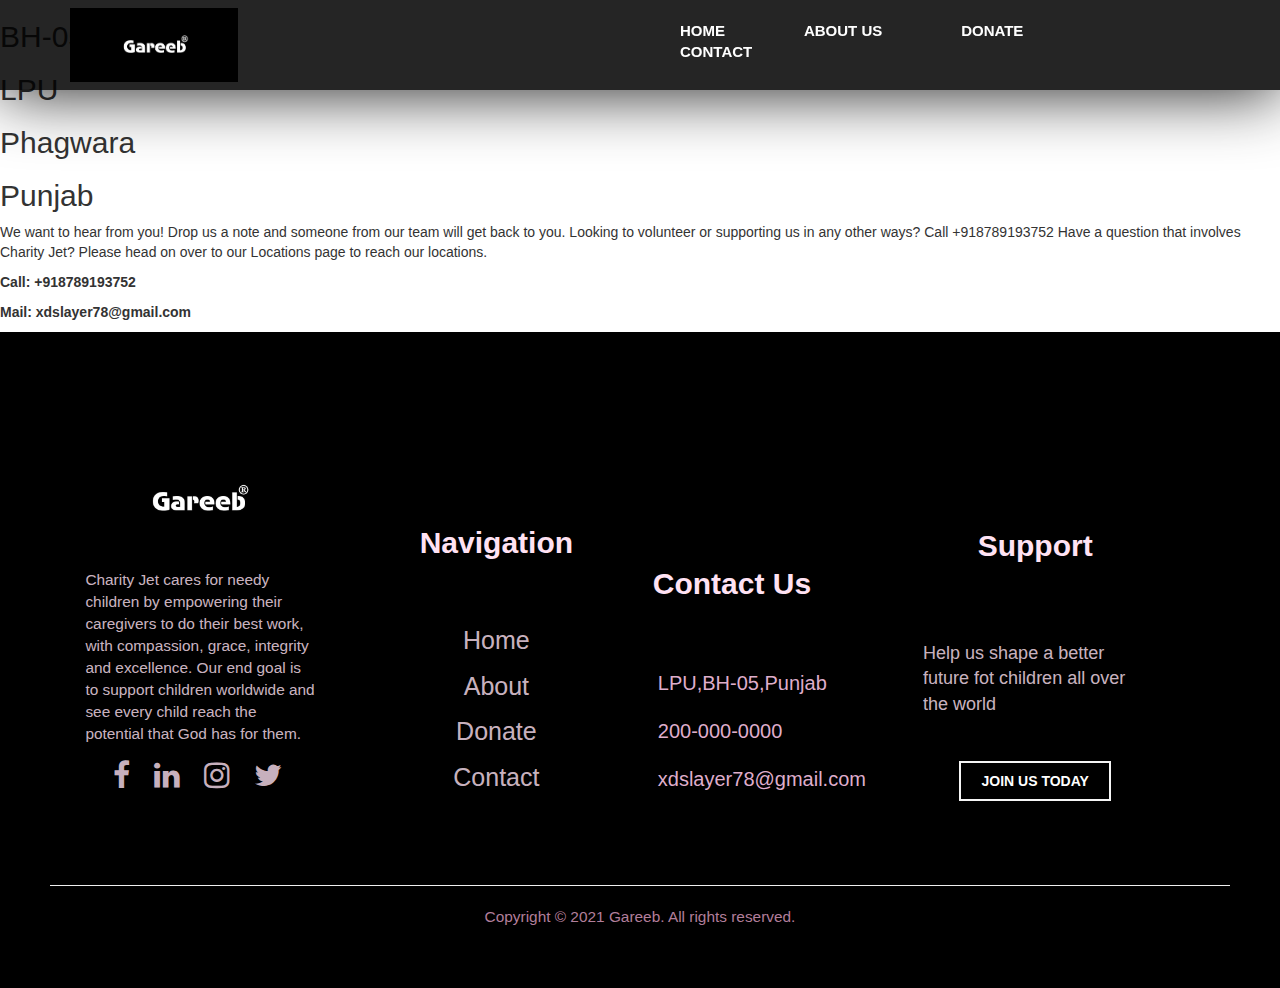
<file: contact.html>
<!DOCTYPE html>
<html lang="en">
<head>
    <meta charset="UTF-8">
    <meta http-equiv="X-UA-Compatible" content="IE=edge">
    <meta name="viewport" content="initial-scale=1.0">
    <link rel="stylesheet" href="style.css">
    <title>Charity Jet | Contact</title>

    <link rel="stylesheet" href="https://cdnjs.cloudflare.com/ajax/libs/font-awesome/4.7.0/css/font-awesome.min.css">
    <!-- Latest compiled and minified CSS -->
    <link rel="stylesheet" href="https://stackpath.bootstrapcdn.com/bootstrap/3.4.1/css/bootstrap.min.css" integrity="sha384-HSMxcRTRxnN+Bdg0JdbxYKrThecOKuH5zCYotlSAcp1+c8xmyTe9GYg1l9a69psu" crossorigin="anonymous">

    <!-- Optional theme -->
    <link rel="stylesheet" href="https://stackpath.bootstrapcdn.com/bootstrap/3.4.1/css/bootstrap-theme.min.css" integrity="sha384-6pzBo3FDv/PJ8r2KRkGHifhEocL+1X2rVCTTkUfGk7/0pbek5mMa1upzvWbrUbOZ" crossorigin="anonymous">

</head>
<body>
    <!-- ----------------------------------------NAVBAR----------------------------------------------------->
    <nav class="nav nav_top">
        <div class="logo">
            <a href="index.html"><img src="images/logomain.jpg" width="250"></a>
        </div>
        <div class="nav_side">
            <a href="index.html">HOME</a>
            <a href="about.html">ABOUT US</a>
            <a href="donate.html">DONATE</a>
            <a href="contact.html">CONTACT</a>
        </div>
    </nav>
    <!-- --------------------------------------------CONTACT-------------------------------------------------------->
    
        <p><h2>BH-05</h2>
            <h2>LPU</h2>
            <h2>Phagwara</h2>
            <h2>Punjab</h2>

        </p>
        <div class="contact_content">
            <p>We want to hear from you! Drop us a note and someone from our team will get back to you.
                Looking to volunteer or supporting us in any other ways? Call +918789193752
                Have a question that involves Charity Jet? Please head on over to our Locations page to reach our locations.</p>
            <p><b>Call: +918789193752</b></p>
            <p><b>Mail: xdslayer78@gmail.com</b></p>
        </div>
    </div>
    <!-- --------------------------------------------FOOTER-------------------------------------------------------->
    <footer>
        <div class="pages"> 
            <a href="index.html"><img class="aimg" src="images/logomain.jpg" width="250"></a> 
            <p>Charity Jet cares for needy children by empowering their caregivers to do their best work, with compassion, grace, integrity and excellence. Our end goal is to support children worldwide and see every child reach the potential that God has for them.</p>
            <a href="https://www.facebook.com/" target="_blank"><i class="fa fa-facebook" aria-hidden="true"></i></a>
            <a href="https://www.linkedin.com/" target="_blank"><i class="fa fa-linkedin" aria-hidden="true"></i></a>
            <a href="#"><i class="fa fa-instagram" aria-hidden="true"></i></a>
            <a href="#"><i class="fa fa-twitter" aria-hidden="true"></i></a>
        </div>
        <div class="doc">
            <h3>Navigation</h3>
            <a href="index.html">Home</a>
            <a href="about.html">About</a>
            <a href="donate.html">Donate</a>
            <a href="contact.html">Contact</a>
        </div>
        <div class="contact">
            <h3>Contact Us</h3>
            <a href="contact" target="_blank">LPU,BH-05,Punjab</a>
            <a href="tel: +9187889193752">200-000-0000</a>
            <a href="mailto: xdslayer78@gmail.com">xdslayer78@gmail.com</a>
        </div>
        <div class="social">
            <h3>Support</h3>
            <p>Help us shape a better future fot children all over the world</p>
            <div class="side_btn">
                <a href="donate.html">JOIN US TODAY</a>
            </div>
        </div>
        <hr>
        <p>Copyright &copy; 2021 Gareeb. All rights reserved.</p>
    </footer>
</body>
</html>
</file>
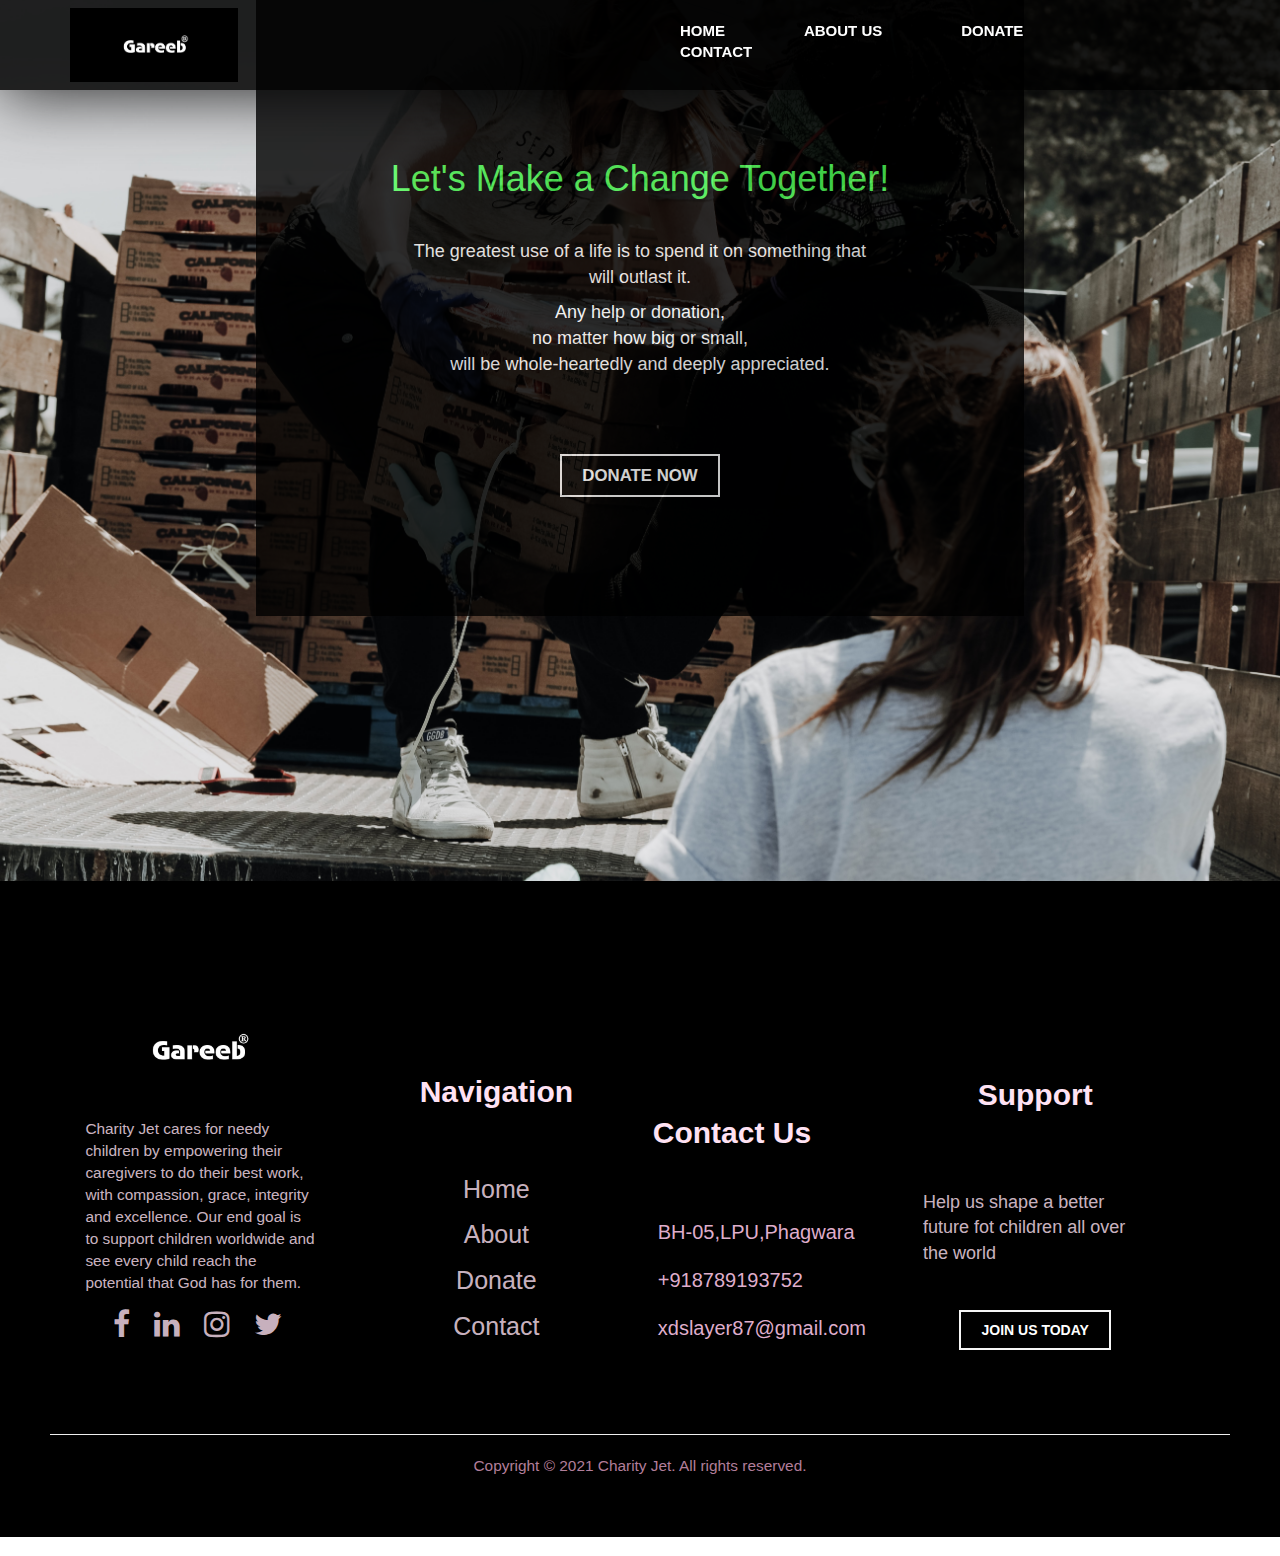
<file: donate.html>
<!-- ----------------------------------------LINK="https://rzp.io/l/zLEJysVsC" ----------------------------------------------------->
<!DOCTYPE html>
<html lang="en">
<head>
    <meta charset="UTF-8">
    <meta http-equiv="X-UA-Compatible" content="IE=edge">
    <meta name="viewport" content="initial-scale=1.0">
    <link rel="stylesheet" href="style.css">
    <title>Gareeb | Donate</title>

    <link rel="stylesheet" href="https://cdnjs.cloudflare.com/ajax/libs/font-awesome/4.7.0/css/font-awesome.min.css">
    <!-- Latest compiled and minified CSS -->
    <link rel="stylesheet" href="https://stackpath.bootstrapcdn.com/bootstrap/3.4.1/css/bootstrap.min.css" integrity="sha384-HSMxcRTRxnN+Bdg0JdbxYKrThecOKuH5zCYotlSAcp1+c8xmyTe9GYg1l9a69psu" crossorigin="anonymous">

    <!-- Optional theme -->
    <link rel="stylesheet" href="https://stackpath.bootstrapcdn.com/bootstrap/3.4.1/css/bootstrap-theme.min.css" integrity="sha384-6pzBo3FDv/PJ8r2KRkGHifhEocL+1X2rVCTTkUfGk7/0pbek5mMa1upzvWbrUbOZ" crossorigin="anonymous">

</head>
<body>
    <!-- ----------------------------------------NAVBAR----------------------------------------------------->
    <nav class="nav nav_top">
        <div class="logo">
            <a href="index.html"><img src="images/logomain.jpg" width="250"></a>
        </div>
        <div class="nav_side">
            <a href="index.html">HOME</a>
            <a href="about.html">ABOUT US</a>
            <a href="donate.html">DONATE</a>
            <a href="contact.html">CONTACT</a>
        </div>
    </nav>
    <!-- --------------------------------------------DONATE----------------------------------------------------->
    <div class="donate">
        <div class="donate_container">
            <h1>Let's Make a Change Together!</h1>
            <p>The greatest use of a life is to spend it on something that will outlast it.</p>
            <p class="second">Any help or donation,<br>no matter how big or small,<br> will be whole-heartedly and deeply appreciated.</p>
            <div class="side_btn">
                <a href="https://paytm.com">DONATE NOW</a>
            </div>
        </div>
    </div>
    <!-- --------------------------------------------FOOTER-------------------------------------------------------->
    <footer>
        <div class="pages"> 
            <a href="index.html"><img class="aimg" src="images/logomain.jpg" width="250"></a> 
            <p>Charity Jet cares for needy children by empowering their caregivers to do their best work, with compassion, grace, integrity and excellence. Our end goal is to support children worldwide and see every child reach the potential that God has for them.</p>
            <a href="https://www.facebook.com/" target="_blank"><i class="fa fa-facebook" aria-hidden="true"></i></a>
            <a href="https://www.linkedin.com/" target="_blank"><i class="fa fa-linkedin" aria-hidden="true"></i></a>
            <a href="#"><i class="fa fa-instagram" aria-hidden="true"></i></a>
            <a href="#"><i class="fa fa-twitter" aria-hidden="true"></i></a>
        </div>
        <div class="doc">
            <h3>Navigation</h3>
            <a href="index.html">Home</a>
            <a href="about.html">About</a>
            <a href="donate.html">Donate</a>
            <a href="contact.html">Contact</a>
        </div>
        <div class="contact">
            <h3>Contact Us</h3>
            <a href="contact" target="_blank">BH-05,LPU,Phagwara</a>
            <a href="tel: +918789193752">+918789193752</a>
            <a href="mailto: xdslayer78@gmail.com">xdslayer87@gmail.com</a>
        </div>
        <div class="social">
            <h3>Support</h3>
            <p>Help us shape a better future fot children all over the world</p>
            <div class="side_btn">
                <a href="donate.html">JOIN US TODAY</a>
            </div>
        </div>
        <hr>
        <p>Copyright &copy; 2021 Charity Jet. All rights reserved.</p>
    </footer>
</body>
</html>
</file>
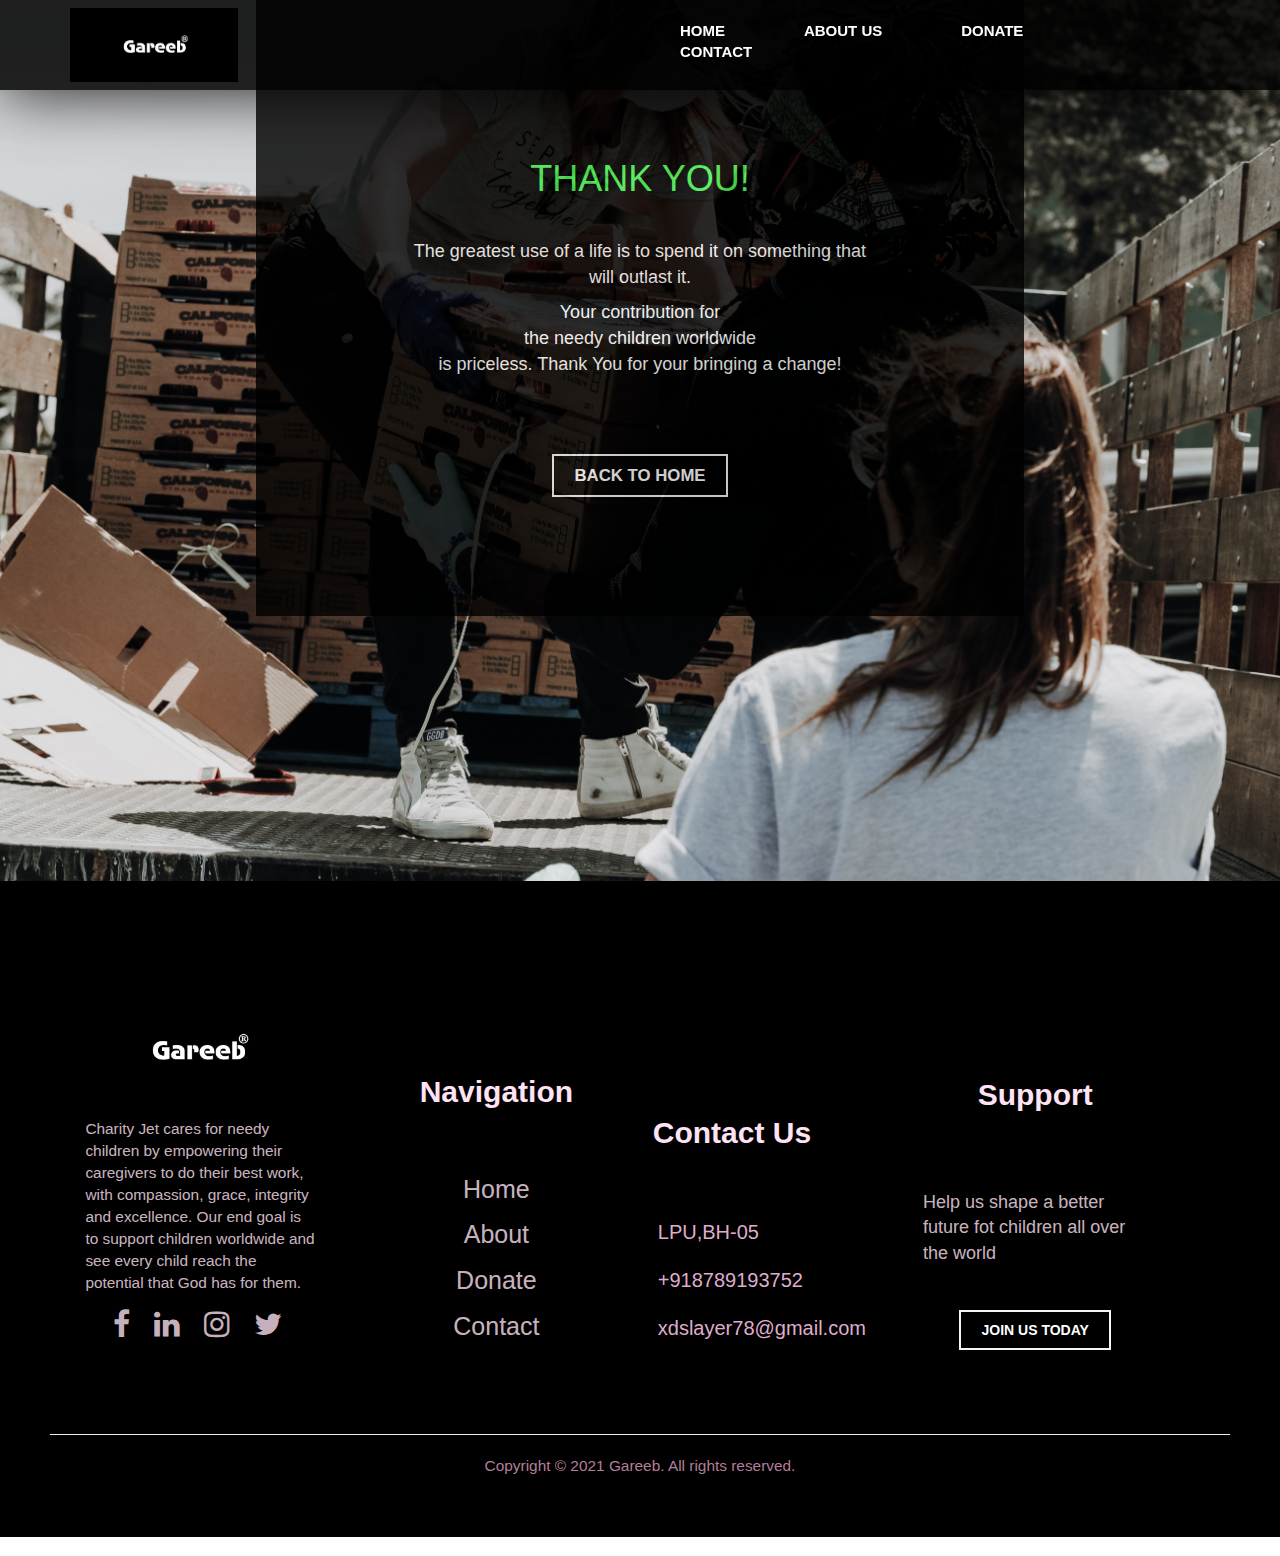
<file: thankyou.html>
<!DOCTYPE html>
<html lang="en">
<head>
    <meta charset="UTF-8">
    <meta http-equiv="X-UA-Compatible" content="IE=edge">
    <meta name="viewport" content="initial-scale=1.0">
    <link rel="stylesheet" href="style.css">
    <title>Gareeb | Thank You</title>

    <link rel="stylesheet" href="https://cdnjs.cloudflare.com/ajax/libs/font-awesome/4.7.0/css/font-awesome.min.css">
    <!-- Latest compiled and minified CSS -->
    <link rel="stylesheet" href="https://stackpath.bootstrapcdn.com/bootstrap/3.4.1/css/bootstrap.min.css" integrity="sha384-HSMxcRTRxnN+Bdg0JdbxYKrThecOKuH5zCYotlSAcp1+c8xmyTe9GYg1l9a69psu" crossorigin="anonymous">

    <!-- Optional theme -->
    <link rel="stylesheet" href="https://stackpath.bootstrapcdn.com/bootstrap/3.4.1/css/bootstrap-theme.min.css" integrity="sha384-6pzBo3FDv/PJ8r2KRkGHifhEocL+1X2rVCTTkUfGk7/0pbek5mMa1upzvWbrUbOZ" crossorigin="anonymous">

</head>
<body>
    <!-- ----------------------------------------NAVBAR----------------------------------------------------->
    <nav class="nav nav_top">
        <div class="logo">
            <a href="index.html"><img src="images/logomain.jpg" width="250"></a>
        </div>
        <div class="nav_side">
            <a href="index.html">HOME</a>
            <a href="about.html">ABOUT US</a>
            <a href="donate.html">DONATE</a>
            <a href="contact.html">CONTACT</a>
        </div>
    </nav>
    <!-- --------------------------------------------DONATE----------------------------------------------------->
    <div class="donate">
        <div class="donate_container">
            <h1>THANK YOU!</h1>
            <p>The greatest use of a life is to spend it on something that will outlast it.</p>
            <p class="second">Your contribution for<br>the needy children worldwide<br> is priceless. Thank You for your bringing a change!</p>
            <div class="side_btn">
                <a href="index.html">BACK TO HOME</a>
            </div>
        </div>
    </div>
    <!-- --------------------------------------------FOOTER-------------------------------------------------------->
    <footer>
        <div class="pages"> 
            <a href="index.html"><img class="aimg" src="images/logomain.jpg" width="250"></a> 
            <p>Charity Jet cares for needy children by empowering their caregivers to do their best work, with compassion, grace, integrity and excellence. Our end goal is to support children worldwide and see every child reach the potential that God has for them.</p>
            <a href="https://www.facebook.com/" target="_blank"><i class="fa fa-facebook" aria-hidden="true"></i></a>
            <a href="https://www.linkedin.com/" target="_blank"><i class="fa fa-linkedin" aria-hidden="true"></i></a>
            <a href="#"><i class="fa fa-instagram" aria-hidden="true"></i></a>
            <a href="#"><i class="fa fa-twitter" aria-hidden="true"></i></a>
        </div>
        <div class="doc">
            <h3>Navigation</h3>
            <a href="index.html">Home</a>
            <a href="about.html">About</a>
            <a href="donate.html">Donate</a>
            <a href="contact.html">Contact</a>
        </div>
        <div class="contact">
            <h3>Contact Us</h3>
            <a href="contact" target="_blank">LPU,BH-05</a>
            <a href="tel: +918789193752">+918789193752</a>
            <a href="mailto: xdslayer78@gmail.com">xdslayer78@gmail.com</a>
        </div>
        <div class="social">
            <h3>Support</h3>
            <p>Help us shape a better future fot children all over the world</p>
            <div class="side_btn">
                <a href="donate.html">JOIN US TODAY</a>
            </div>
        </div>
        <hr>
        <p>Copyright &copy; 2021 Gareeb. All rights reserved.</p>
    </footer>
</body>
</html>
</file>
<file: style.css>
.new1{
width:100%;
text-align: center;

}


body
{
    background-color: black;
}
/*------------------------------------------------NAVBAR----------------------------------------*/
.nav
{
    background-color: rgba(0, 0, 0, 0.856);
    z-index: 9;
    padding-left: 50px;
    padding-right: 50px;
    display:flex;
    box-shadow: 0px 3px 65px 0px rgba(0, 0, 0, 0.856);
}
.nav_top
{
    position:fixed;
    top:0;
    right:0;
    left:0;
}
.logo
{
    float:left;
    width: 50%;
}
.logo img
{
    padding: 8px;
    width:30%;
    margin-left:10%;
}
.nav_side
{
    float:right;
    width:45%;
    margin-top: 20px;
}
.nav_side a
{
    text-decoration: none;
    margin-right: 10px;
    margin-left:50px;
    margin-top: 20px;
    padding-top: 20px;
    padding-left: 15px;
    color: white;
    font-weight: bold;
    font-family: 'Trebuchet MS', sans-serif;
    font-size: 15px;
    justify-content: center;
    align-items: center;
    align-content: center;
    text-align: center;
    
}
.nav_side a:hover
{
    color: rgb(79, 255, 88);
    transition: all 1s ease;
}

/*------------------------------------------------MAIN----------------------------------------*/
.main
{
    background-image: url("images/back.jpg");
    background-position: center;
    background-size: cover;
    background-repeat: no-repeat;
    background-attachment: fixed;
    height: 130vh;
}
.main .main_content
{
    padding-top: 10%;
    margin-left: 10%;
    margin-right: 10%;
    width:40%;
}
.main .main_content h2
{
    color: white;
    font-size: 350%;
    font-family: 'Trebuchet MS', sans-serif;
    font-weight: bolder;
    text-align: left;
}
.main .main_content h2 span
{
    font-size:50%;
    opacity: 0.9;
    font-weight: 400;
    line-height: 50px;
}
.main .main_content .btn
{
    margin-top:10%;
    text-align: left;
    width:0%;
}
.main .main_content .btn a
{
    text-decoration: none;
    font-size: large;
    margin:44%;
    padding: 10px 20px;
    font-weight: bold;
    background-color: rgba(0, 0, 0, 0.856);
    color:white;
    font-family: 'Trebuchet MS', sans-serif; 
    text-align: center;
    border: 2px solid rgba(0, 0, 0, 0.856);
    transition: 0.5s;
}
.main .main_content .btn a:hover
{
    background-color: rgba(255, 255, 255, 0.527);
    color: rgb(37, 0, 19);
    border: none;
    border: 4px solid rgb(37, 0, 19);
    transition:0.5s;
}
/*------------------------------------------------SIDE----------------------------------------*/
.side 
{
    background-color: rgba(0, 0, 0, 0.966);
    display: flex;
    text-align: center;
    color: white;
    font-family: 'Trebuchet MS', sans-serif;
}
.side .left
{
    width:50%;
    float: left;
}
.side .left img
{
    float: left;
    width:100%;
}
.side .right
{
    background-color: rgba(0, 0, 0, 0.966);
    width:50%;
    float:right;
}
.side .right h2
{
    margin-top: 8%;
    font-size: 250%;
}
.side .right p
{
    margin-left: 15%;
    width: 70%;
    font-size: 147%;
    margin-top: 6%;
}
.side .right .side_btn
{
    margin-top:4%;
}
.side .right .side_btn a
{
    text-decoration: none;
    font-size: large;
    margin:32%;
    padding: 10px 20px;
    font-weight: bold;
    color: white;
    font-family: 'Trebuchet MS', sans-serif;
    text-align: center;
    border: 4px double whitesmoke;
    transition: 0.5s;
}
.side .right .side_btn a:hover
{
    background-color: rgb(79, 255, 88);
    color: black;
    font-weight:bolder;
    border: none;
    border: 4px solid green;
    transition:0.5s;
}

/*--------------------------------------------HOW WE HELP----------------------------------------*/
.product
{
    float:left;
    background-image: url("images/poor.jpg");
    background-position: center;
    background-size: cover;
    background-repeat: no-repeat;
    background-attachment: fixed;
    padding-bottom: 50px;
    height: 100vh;
    font-family: 'Trebuchet MS', sans-serif;
    color: white;
}
.product h2
{
    font-size: 45px;
    text-align: center;
    padding: 20px;
}
.product .product_container
{
    display:flex;
    margin-left: 5%;
    margin-right: 5%;
}
.product .product_container .item
{
    width:33%;
    margin: 10px;
    height: 10%;
    background-color: black;
    opacity: 80%;
    border-radius: 50%;
}
.product .product_container .item:hover
{
    box-shadow:0px 3px 65px 0px rgb(255, 189, 165);
}
.product .product_container .item .item_img
{
    width:60%;
    height: 20%;
    overflow:hidden;
    margin-left: 23%;
}
.product .product_container .item .item_img img
{
    width:100%;
    height: 10%;
}
.product .product_container .item .item_content
{
    text-align: center;
}
.product .product_container .item .item_content h3
{
    font-size: 25px;
    line-height: 2px;
    color: rgb(79, 255, 88);
    font-weight: bolder;
}
.product .product_container .item .item_content p
{
    font-size: 20px;
    line-height: 25px;
    width: 80%;
    text-align: center;
    padding-left: 20%;
}
/*--------------------------------------------FOOTER----------------------------------------*/
footer
{
    background-color: black;
    padding:50px;
    display: inline-block;
    font-family: 'Trebuchet MS', sans-serif;
}
footer .aimg
{
    margin-top:21%;
}
footer .pages
{
    width:25%;
    text-align: center;
    display: inline-block;
}

footer .pages p
{
    padding-top: 5%;
    text-align: left;
    color:rgba(255, 226, 243, 0.808);
    width:90%;
    padding-left:12%;
}
footer .pages a
{
    text-decoration: none;
    margin:10px;
    color: rgba(255, 226, 243, 0.808);
    font-size: 30px;
}
footer .pages a:hover
{
    color:white;
}
footer .doc
{
    width:25%;
    text-align: center;
    display: inline-block;
    padding-bottom: 5%;
}
footer .doc h3
{
    color: rgb(255, 226, 243);
    font-size: 30px;
    padding: 5px;
    font-weight: bold;
    line-height: 130px;
}
footer .doc a
{
    display: block;
    text-decoration: none;
    margin:10px;
    color: rgba(255, 226, 243, 0.808);
    font-size: 25px;
}
footer .doc a:hover
{
    color:white;
}
footer .social
{
    width:25%;
    text-align: center;
    display: inline-block;
}
footer .social h3
{
    color: rgb(255, 226, 243);
    font-size: 30px;
    padding: 5px;
    font-weight: bold;
    line-height: 130px;
}
footer .contact
{
    width:20%;
    text-align: center;
    text-align: left;
}
footer .contact h3
{
    color: rgb(255, 226, 243);
    font-size: 30px;
    padding: 5px;
    font-weight: bold;
    line-height: 130px;
}
footer .social p
{
    padding-top: 5%;
    text-align: left;
    color:rgba(255, 226, 243, 0.808);
    width:90%;
    padding-left:12%;
    font-size: large;
    margin-bottom: 18%;
}
.side .right .side_btn
{
    margin-top:4%;
}
footer .side_btn a
{
    text-decoration: none;
    font-size: 100%;
    padding: 10px 20px;
    font-weight: bold;
    color: white;
    font-family: 'Trebuchet MS', sans-serif;
    border: 2px double whitesmoke;
    transition: 0.5s;
}
footer .side_btn a:hover
{
    background-color: rgb(79, 255, 88);
    color: black;
    font-weight:bolder;
    border: none;
    border: 4px solid green;
    transition:0.5s;
}
footer .contact
{
    display: inline-block;
}
footer .contact a
{
    display: block;
    font-size: 20px;
    line-height: 38px;
    text-decoration: none;;
    color:rgba(247, 193, 224, 0.904);
    margin:10px;
}
footer .contact a:hover
{
    color:white;
}
footer p
{
    color:rgba(247, 178, 217, 0.726);
    text-align: center;
    font-size: 110%;
}
/*------------------------------------------------MAIN_ABOUT----------------------------------------*/
.main_about
{
    font-family: 'Trebuchet MS', sans-serif;
    background-image: url("images/about.jpg");
    background-position: center;
    background-size: cover;
    background-repeat: no-repeat;
    background-attachment: fixed;
    height: 80vh;
    margin-top:-1.5%;
}
.main_about .main_content_about h2
{
    color: white;
    font-size: 390%;
    font-family: 'Trebuchet MS', sans-serif;
    font-weight: bolder;
    text-align: center;
    padding:20%;
}
.product_about
{
    float:left;
    background-image: url("images/about_back.jpg");
    background-position: center;
    background-size: cover;
    background-repeat: no-repeat;
    background-attachment: fixed;
    padding-bottom: 50px;
    height: 100vh;
    font-family: 'Trebuchet MS', sans-serif;
    color: white;
}
/*--------------------------------------------DONATE----------------------------------------*/
.donate
{
    font-family: 'Trebuchet MS', sans-serif;
    background-image: url("images/donate_back.jpg");
    background-position: center;
    background-size: cover;
    background-repeat: no-repeat;
    background-attachment: fixed;
    height: 100vh;
    margin-top:-1.5%;
    color: white;
    text-align: center;
}
.donate .donate_container
{
    background-color: black;
    opacity:80%;
    text-align: center;
    margin: 0% 20% 0% 20%;
    padding-top:10%;
    padding-bottom: 10%;
}
.donate .donate_container h1
{
    color: rgb(79, 255, 88);
    line-height: 100px;
}
.donate .donate_container p
{
    font-size: large;
    width:80%;
    text-align: center;
    padding-left:20%;
}
.donate .donate_container .second
{
    padding-bottom: 10%;
}
.donate .side_btn a
{
    text-decoration: none;
    font-size: 120%;
    padding: 10px 20px;
    font-weight: bold;
    color: white;
    font-family: 'Trebuchet MS', sans-serif;
    border: 2px double whitesmoke;
    transition: 0.5s;
}
.donate .side_btn a:hover
{
    background-color: white;
    color: black;
    font-weight:bolder;
    border: none;
    border: 4px solid green;
    transition:0.5s;
}
/*--------------------------------------------CONTACT---------------------------------------*/
.contact_container
{
    padding: 100px;
    font-family: 'Trebuchet MS', sans-serif;
    background-image: url("images/about_back.jpg");
    background-position: center;
    background-size: cover;
    background-repeat: no-repeat;
    background-attachment: fixed;
    height: 180vh;
    margin-top:-1.5%;
    color: white;
}
.contact_container h2
{
    font-family: Avantgarde, TeX Gyre Adventor, URW Gothic L, sans-serif;
    font-size: 33px;
    text-align: center;
    font-family: 'Trebuchet MS', sans-serif;
}
.contact_container .g_map
{
    border:10px solid white;
}
.contact_container .contact_content
{
    padding:20px;
    font-family: 'Trebuchet MS', sans-serif;
}
.contact_container .contact_content p
{
    padding:15px;
    font-size: 20px;
    line-height: 25px;
}

/*--------------------------------------------CATERING---------------------------------------*/
</file>
